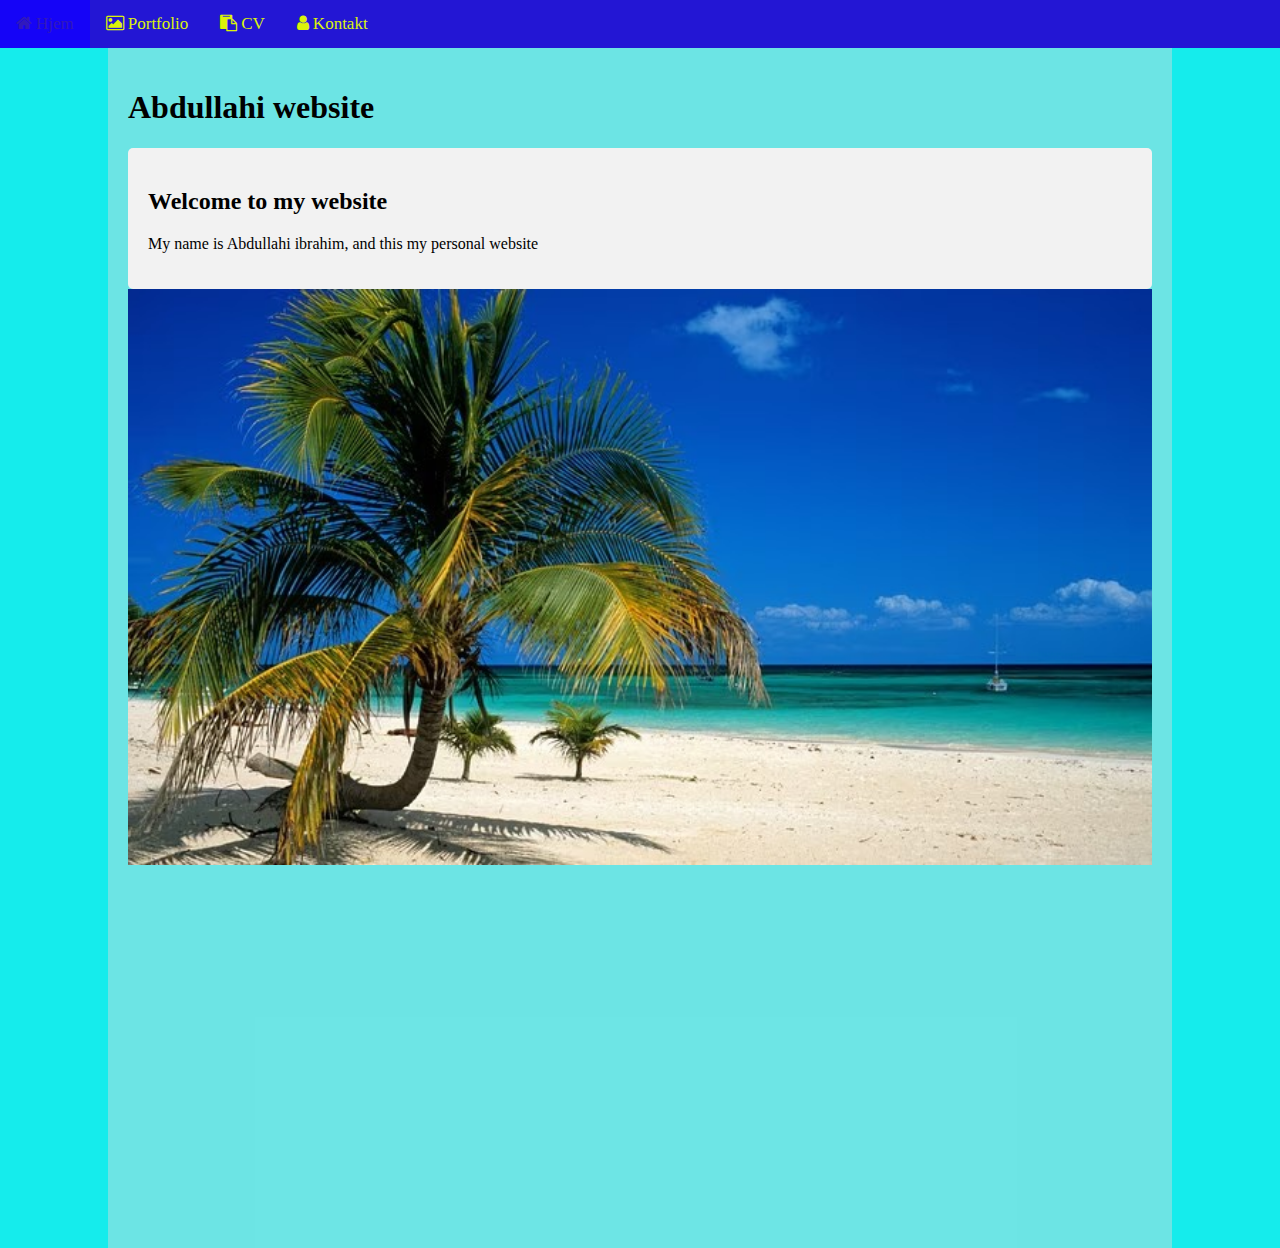
<file: index.html>
<!DOCTYPE html>
<html lang="en">
<head>
    <meta charset="UTF-8">
    <meta name="viewport" content="width=device-width, initial-scale=1.0">
    <title>Abdullahi website </title>
  
    <link rel="stylesheet" href="https://fonts.googleapis.com/css2?family=Material+Symbols+Outlined:opsz,wght,FILL,GRAD@20..48,100..700,0..1,-50..200" />

    <link rel="stylesheet" href="https://cdnjs.cloudflare.com/ajax/libs/font-awesome/4.7.0/css/font-awesome.min.css">
    <link rel="stylesheet" href="nav.css">
    <link rel="stylesheet" href="style.css">
</head>
<body>
    <div class="topnav" id="myTopnav">
        <a href="index.html" class="active">
          <i class="fa fa-home"> Hjem</i> 
        </a>
        <a href="portfolio.html">
          <i class="fa fa-image"> Portfolio</i>
        </a>
        <a href="cv.html">
          <i class="fa fa-clipboard"> CV</i>
        </a>
        <a href="kontakt.html">
          <i class="fa fa-user"> Kontakt</i>
        </a>
        <a href="javascript:void(0);" class="icon" onclick="myFunction()">
          <i class="fa fa-bars"></i>
        </a>
    </div>

      

    <div class="innhold">
      <h1>Abdullahi website  </h1>
<div class="container">
  <section id="fa-home">
    <h2>Welcome to my website</h2>
    <p>My name is Abdullahi ibrahim, and this my personal website</p>

</div>
    
      <img src="img/image.jpg" alt="">
      <iframe width="560" height="315" src="https://www.youtube.com/embed/5-WSAzluSeE?si=x1j_wCF26RbQwWkC" title="YouTube video player" frameborder="0" allow="accelerometer; autoplay; clipboard-write; encrypted-media; gyroscope; picture-in-picture; web-share" allowfullscreen></iframe>
      

    </div>
    
  

</body>
</html>
</file>
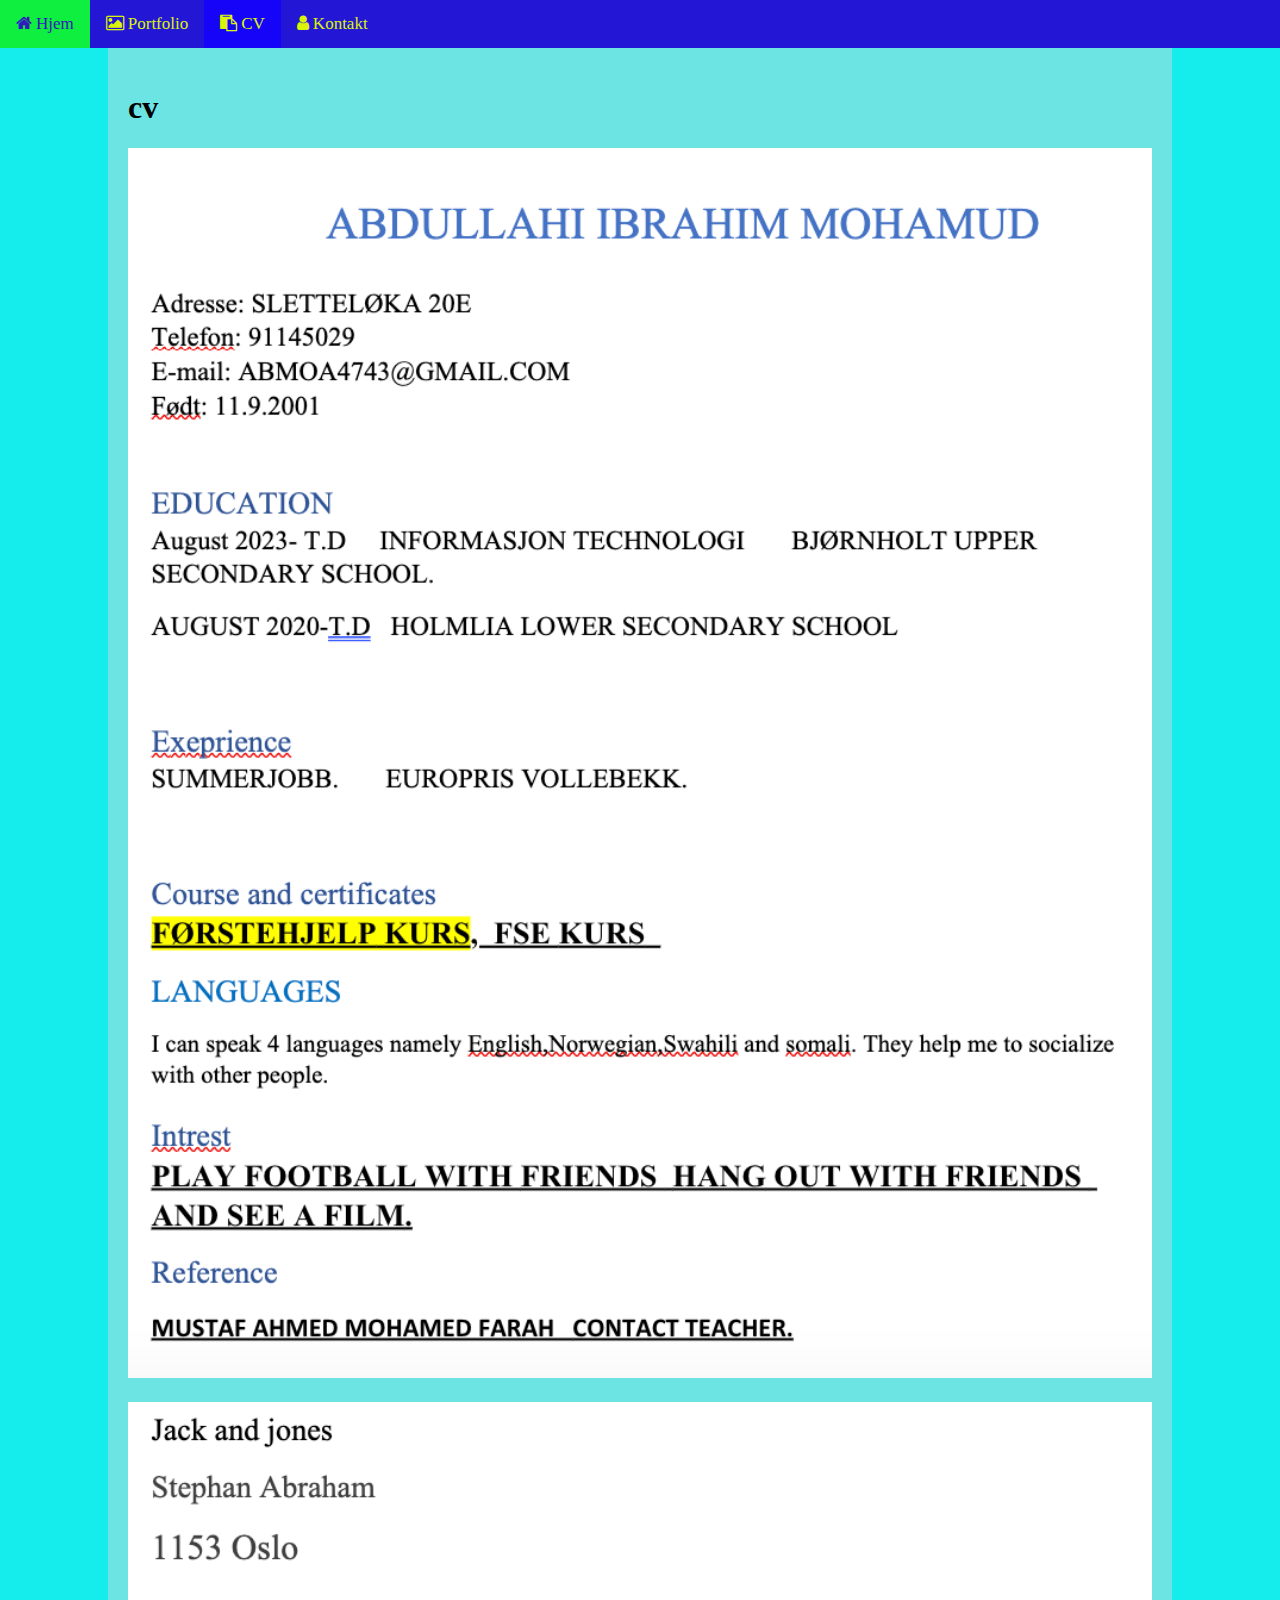
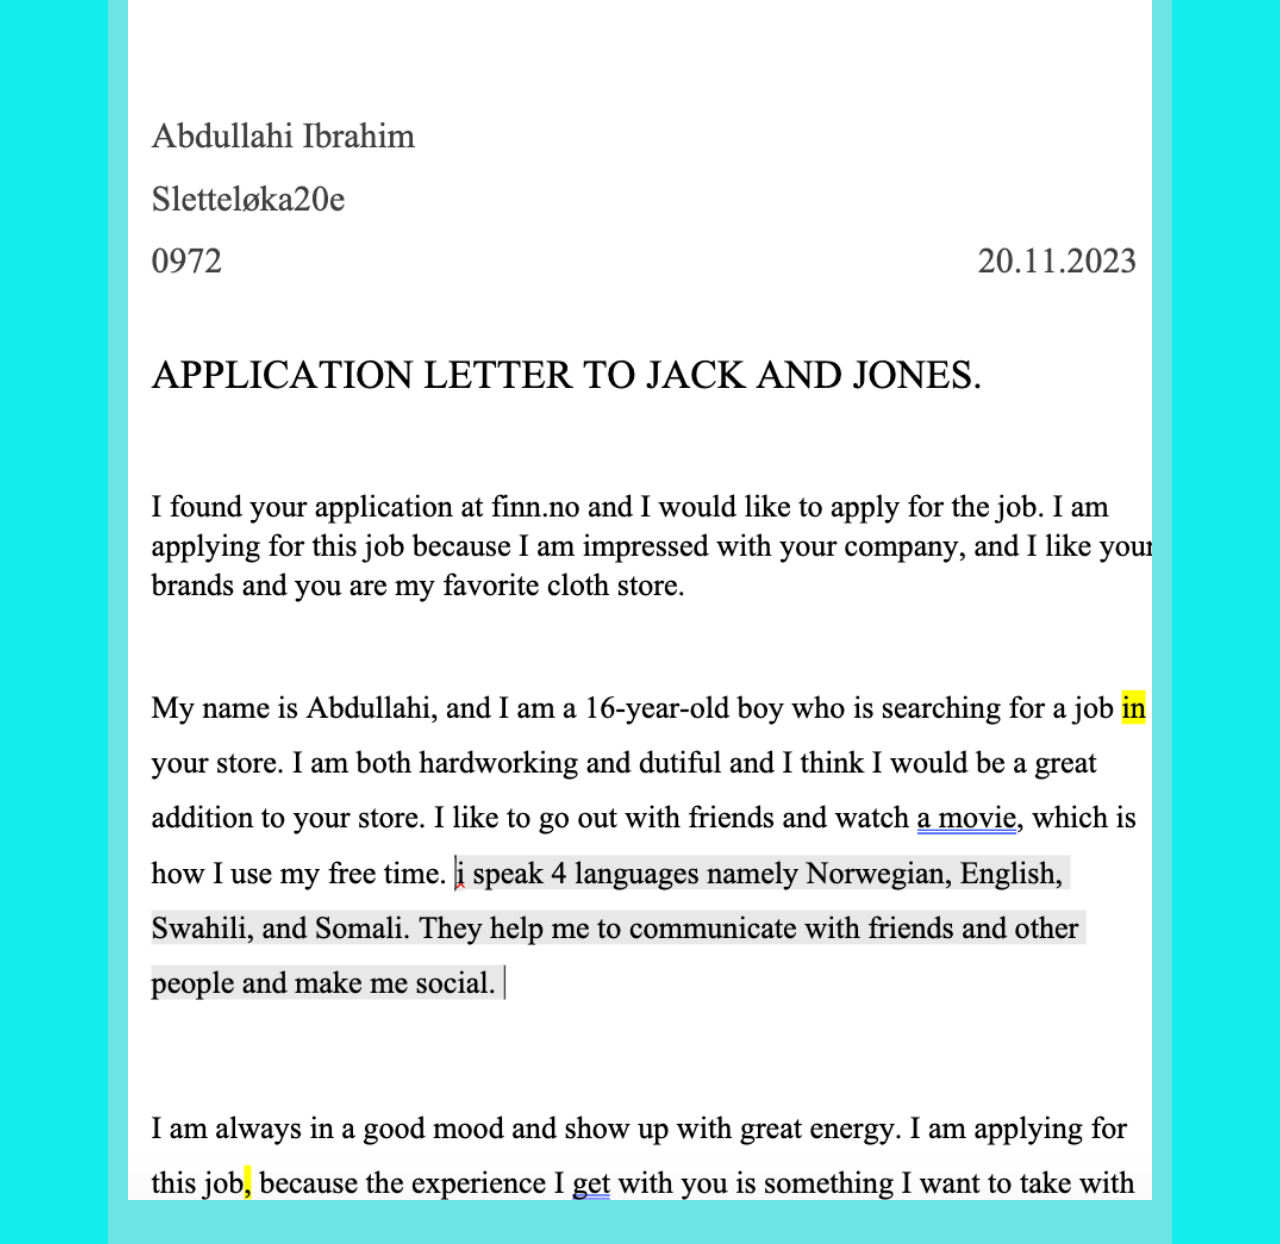
<file: cv.html>
<!DOCTYPE html>
<html lang="en">

<head>
	<meta charset="UTF-8">
	<meta name="viewport" content="width=device-width, initial-scale=1.0">
	<title>Abdullahi website </title>

	<link rel="stylesheet"
		href="https://fonts.googleapis.com/css2?family=Material+Symbols+Outlined:opsz,wght,FILL,GRAD@20..48,100..700,0..1,-50..200" />

	<link rel="stylesheet" href="https://cdnjs.cloudflare.com/ajax/libs/font-awesome/4.7.0/css/font-awesome.min.css">
	<link rel="stylesheet" href="nav.css">
	<link rel="stylesheet" href="style.css">
</head>

<body>
	<div class="topnav" id="myTopnav">
		<a href="index.html">
			<i class="fa fa-home"> Hjem</i>
		</a>
		<a href="portfolio.html">
			<i class="fa fa-image"> Portfolio</i>
		</a>
		<a href="cv.html" class="active">
			<i class="fa fa-clipboard"> CV</i>
		</a>
		<a href="kontakt.html">
			<i class="fa fa-user"> Kontakt</i>
		</a>
		<a href="javascript:void(0);" class="icon" onclick="myFunction()">
			<i class="fa fa-bars"></i>
		</a>
	</div>



	<div class="innhold">
		<h1>cv</h1>

		<div class="bilder">
			<img id="cv2" src="img/img 1.png">
			<img id="cv1" src="img/img2cv.png">
		</div>


	</div>
</body>

</html>
</file>
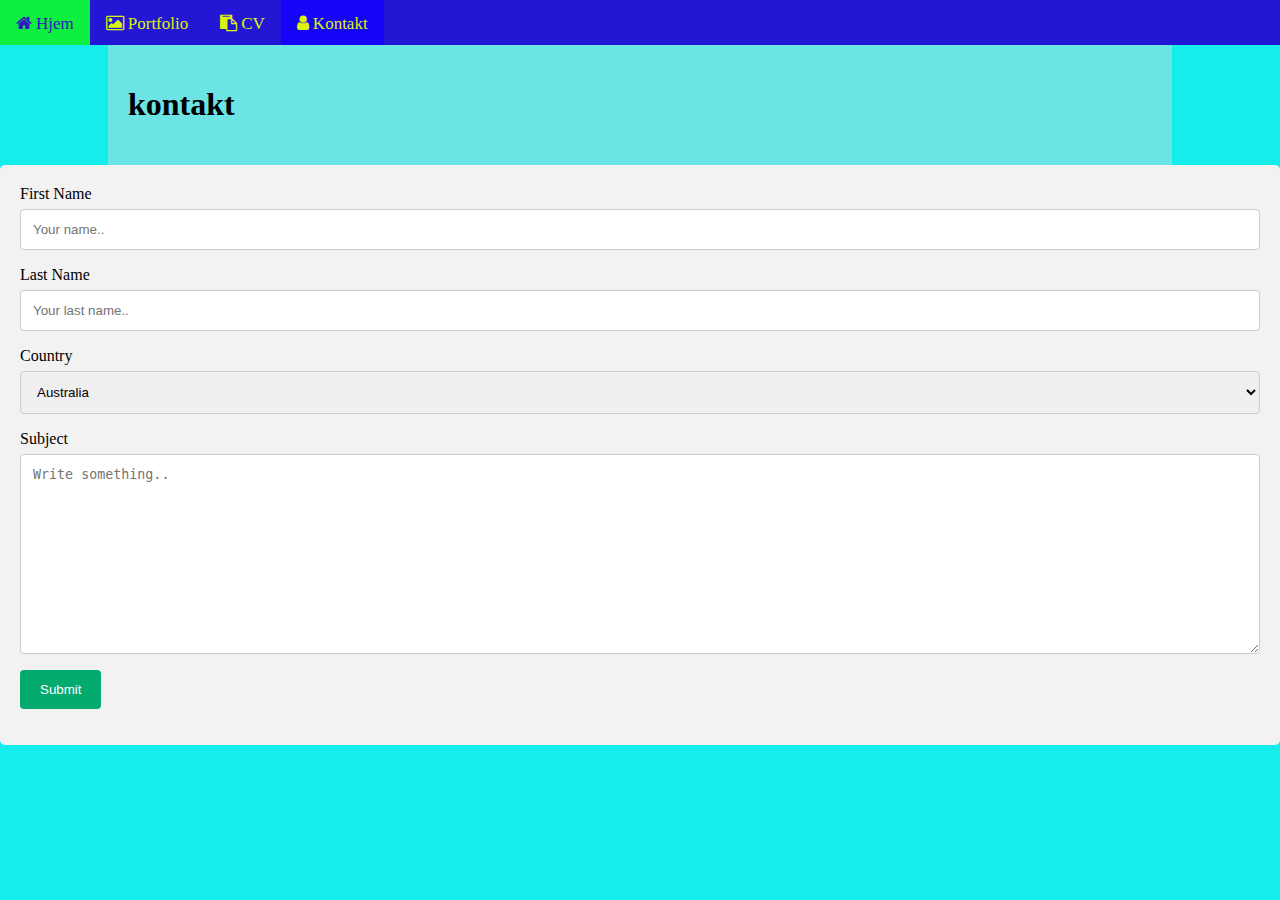
<file: kontakt.html>
<html lang="en">
<head>
    <meta charset="UTF-8">
    <meta name="viewport" content="width=device-width, initial-scale=1.0">
    <title>Abdullahi website </title>
  
    <link rel="stylesheet" href="https://fonts.googleapis.com/css2?family=Material+Symbols+Outlined:opsz,wght,FILL,GRAD@20..48,100..700,0..1,-50..200" />

    <link rel="stylesheet" href="https://cdnjs.cloudflare.com/ajax/libs/font-awesome/4.7.0/css/font-awesome.min.css">
    <link rel="stylesheet" href="nav.css">
    <link rel="stylesheet" href="style.css">
</head>
<body>
    <div class="topnav" id="myTopnav">
        <a href="index.html">
          <i class="fa fa-home"> Hjem</i> 
        </a>
        <a href="portfolio.html" >
          <i class="fa fa-image"> Portfolio</i>
        </a>
        <a href="cv.html">
          <i class="fa fa-clipboard"> CV</i>
        </a>
        <a href="kontakt.html"class="active">
          <i class="fa fa-user"> Kontakt</i>
        </a>
        <a href="javascript:void(0);" class="icon" onclick="myFunction()">
          <i class="fa fa-bars"></i>
        </a>
    </div>

      

    <div class="innhold">
      <h1>kontakt</h1>

    </div>
    
    <div class="container">
      <form action="action_page.php">
    
        <label for="fname">First Name</label>
        <input type="text" id="fname" name="firstname" placeholder="Your name..">
    
        <label for="lname">Last Name</label>
        <input type="text" id="lname" name="lastname" placeholder="Your last name..">
    
        <label for="country">Country</label>
        <select id="country" name="country">
          <option value="australia">Australia</option>
          <option value="canada">Canada</option>
          <option value="canada">norway</option>
          <option value="usa">USA</option>
        </select>
    
        <label for="subject">Subject</label>
        <textarea id="subject" name="subject" placeholder="Write something.." style="height:200px"></textarea>
    
        <input type="submit" value="Submit">
    
      </form>
    </div>

</body>
</html>
</file>
<file: nav.css>
/* Add a black background color to the top navigation */
.topnav {
    background-color: #2316d4;  
    overflow: hidden;
  }
  
  /* Style the links inside the navigation bar */
  .topnav a {
    float: left;
    display: block;
    color: #dcf30a;
    text-align: center;
    padding: 14px 16px;
    text-decoration: none;
    font-size: 17px;
  }
  
  /* Change the color of links on hover */
  .topnav a:hover {
    background-color: #0eef3f;
    color: rgb(49, 25, 188);
  }
  
  /* Add an active class to highlight the current page */
  .topnav a.active {
    background-color: #1504f7;
    color: rgb(247, 7, 7), 0.704;
  }
  
  /* Hide the link that should open and close the topnav on small screens */
  .topnav .icon {
    display: none;
  }
  /* When the screen is less than 600 pixels wide, hide all links, except for the first one ("Home"). Show the link that contains should open and close the topnav (.icon) */
 @media screen and (max-width: 600px) {
    .topnav a:not(:first-child) {display: none;}
    .topnav a.icon {
      float: right;
      display: block;
    }
  }
  
  /* The "responsive" class is added to the topnav with JavaScript when the user clicks on the icon. This class makes the topnav look good on small screens (display the links vertically instead of horizontally) */
  @media screen and (max-width: 600px) {
    .topnav.responsive {position: relative;}
    .topnav.responsive a.icon {
      position: absolute;
      right: 0;
      top: 0;
    }
    .topnav.responsive a {
      float: none;
      display: block;
      text-align: left;
    }
  }
</file>
<file: style.css>
body { 
    background-color: rgba(15, 236, 236, 0.976);
    padding: 0;
    margin: 0;
}
.innhold{
  width: 80vw;
  margin: auto;
  background-color: #dbdbdb71;
  padding: 20px;
}
.innhold img,
.innhold iframe{
  width: 100%;
  padding-bottom: 20px;
}

  #logo{
position: absolute;
top: 40px;
right: 40px;
width: 300px;
  }
  
  .bilder img{
    width: 100%;
  }
/* Style inputs with type="text", select elements and textareas */
input[type=text], select, textarea {
  width: 100%; /* Full width */
  padding: 12px; /* Some padding */  
  border: 1px solid #ccc; /* Gray border */
  border-radius: 4px; /* Rounded borders */
  box-sizing: border-box; /* Make sure that padding and width stays in place */
  margin-top: 6px; /* Add a top margin */
  margin-bottom: 16px; /* Bottom margin */
  resize: vertical /* Allow the user to vertically resize the textarea (not horizontally) */
}

/* Style the submit button with a specific background color etc */
input[type=submit] {
  background-color: #04AA6D;
  color: white;
  padding: 12px 20px;
  border: none;
  border-radius: 4px;
  cursor: pointer;
}

/* When moving the mouse over the submit button, add a darker green color */
input[type=submit]:hover {
  background-color: #45a049;
}

/* Add a background color and some padding around the form */
.container {
  border-radius: 5px;
  background-color: #f2f2f2;
  padding: 20px;
}
</file>
